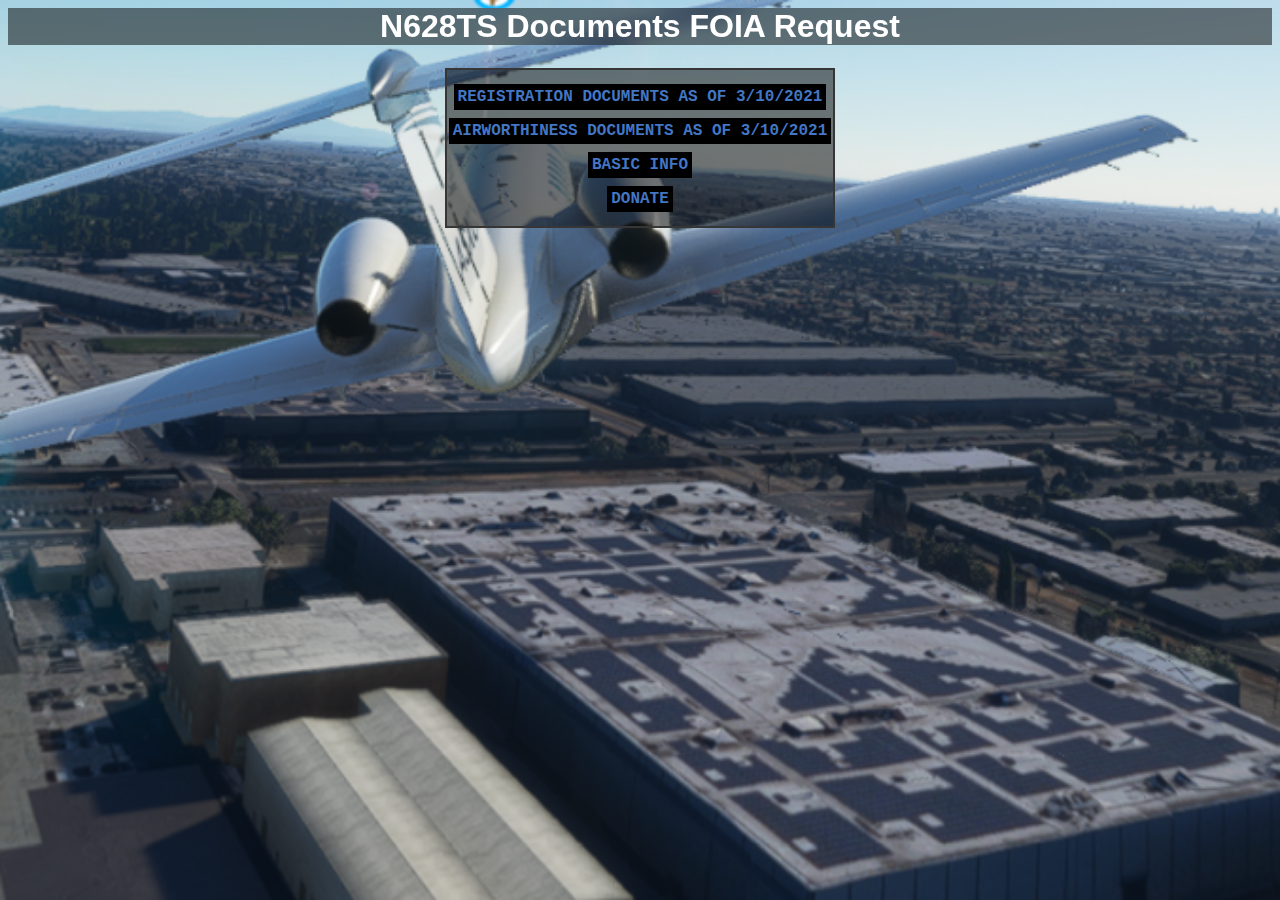
<file: falconlanding/docs/N628TS/index.html>
<html>
  <link rel="stylesheet" href="/links.css">
  <link rel="stylesheet" href="/styles.css">
  <link rel="stylesheet" href="/planebg.css">
	<head>
    <title>N628TS Documents</title>
    <link rel='icon' href='images/favicon.ico' type='image/x-icon'/ >
    <meta name="viewport" content="width=device-width, initial-scale=1">
    <meta name="theme-color" content="#FFFFFF" />
    <script data-ad-client="ca-pub-3487124257291801" async src="https://pagead2.googlesyndication.com/pagead/js/adsbygoogle.js"></script>
	</head>
  <body>
    <div class="blur">
    <h1>N628TS Documents FOIA Request</h1>
    </div>
      <div class="jetbox">
        <p><a href="./Registration.pdf">Registration documents as of 3/10/2021</a></p>
        <p><a href="./Airworthiness.pdf">Airworthiness documents as of 3/10/2021</a></p>
        <p><a href="/falconlanding/">Basic Info</a></p>
        <p><a href="/falconlanding/#donate">Donate</a></p>
      </div>
    </body>

<style>
  .blur {
  background: rgba(0, 0, 0, 0.5);
  backdrop-filter: blur(8px);
  height: auto;
  width: auto;
}
    body {
      background-image: url("SpaceX_HQ_FS.png");
      background-repeat: no-repeat;
      background-position: center;
      background-size: cover;
      background-color:#222222;
      color:#fff;
      text-align:center;
    }
  </style>
  

</html>
</file>
<file: links.css>
a {
border: 2px solid black ;
padding:2px;
text-transform: uppercase;
background-color: black;
font-weight: bold;
font-family: courier, serif;
}
a.bottom {
border: 2px solid black ;
padding:2px;
text-transform: none;
}
a:link {
color: rgb(67, 118, 196);
text-decoration: none;
}

a:visited {
color: rgb(187, 47, 70);

}

a:hover {
color: rgb(49, 170, 65);
background-color: #222222;
text-decoration: underline;
}

a:active {
color: yellow;
background-color: #222222;
text-decoration: underline;
}
a.nobox {all: unset; }
a.nobox:hover {opacity: .5}
</file>
<file: styles.css>
.grid-container {
    display: grid;
    grid-template-columns: auto auto auto;
    grid-template-rows: auto auto;
}
.grid-item {
        background-color: #3f3c3c;
        border: 1px solid rgba(0, 0, 0, 0.8);
        padding: 5px;
        font-size: 16px;
        text-align: center;

}
body {
    background-color:#222222;
    color:#fff;
    text-align:center;
    font-family: Arial, Helvetica, sans-serif, serif;
}
@media only screen and (max-width: 600px) {
    .grid-container{
        grid-template-columns: auto;

    }
}
</file>
<file: planebg.css>
.background {
  background-image: url("/HHR.jpg");
  background-position: center;
  background-repeat: no-repeat;
  background-size: cover;
  transition: 0s linear;
  width: 100%;
}
.bg-box1 {
  background-color: rgb(0,0,0); /* Fallback color */
  background-color: rgba(0,0,0, 0.5); /* Black w/opacity/see-through */
  padding-top: 20px;
  padding-bottom: 20px;
  backdrop-filter: blur(2px);
}
div.jetbox {
  display: inline-block;
  padding: 2px;
  border: 2px solid rgb(54, 54, 54);
  background-color: rgba(0,0,0, 0.5); /* Black w/opacity/see-through */
  margin: 2;
  width: fit-content
}
</file>
